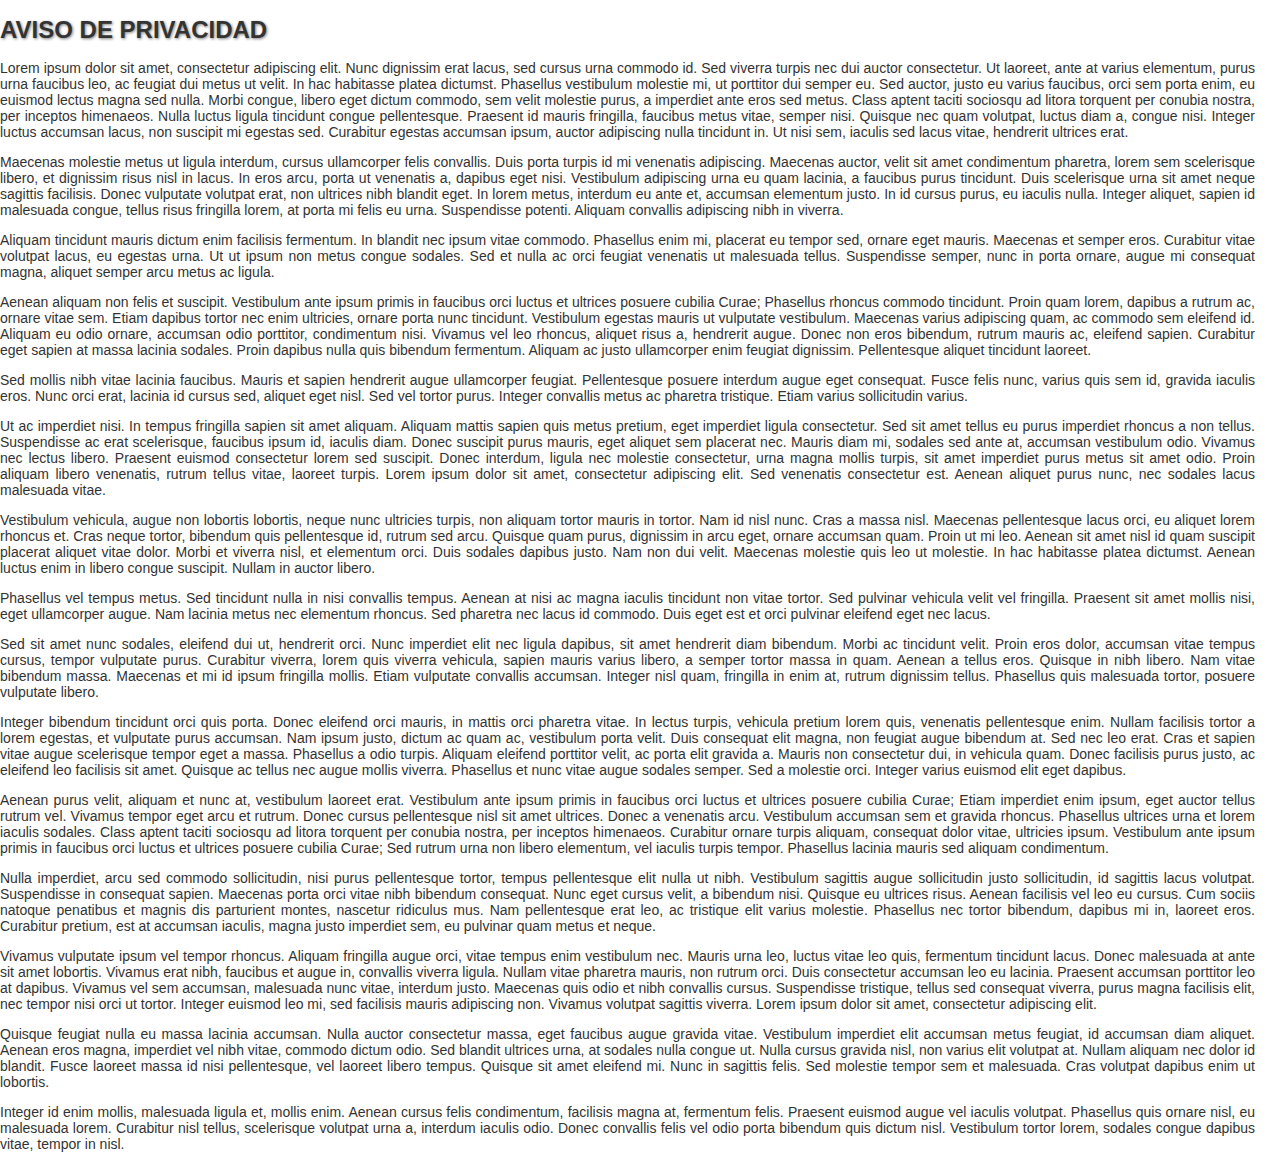
<file: AVISO/aviso.html>
<!DOCTYPE html>
<html lang='es-MX'>
	<head>
		<meta charset='UTF-8' />
		<title>Aviso de Privacidad</title>
		<meta name='description' content='El Aviso de Privacidad de cada página' />
		<link rel="stylesheet" type="text/css" href="aviso.css">
	</head>
	<body id='aviso-privacidad'>
		<!-- texto para el aviso de privacidad -->
		<h1>AVISO DE PRIVACIDAD</h1>

		<p>Lorem ipsum dolor sit amet, consectetur adipiscing elit. Nunc dignissim erat lacus, sed cursus urna commodo id. Sed viverra turpis nec dui auctor consectetur. Ut laoreet, ante at varius elementum, purus urna faucibus leo, ac feugiat dui metus ut velit. In hac habitasse platea dictumst. Phasellus vestibulum molestie mi, ut porttitor dui semper eu. Sed auctor, justo eu varius faucibus, orci sem porta enim, eu euismod lectus magna sed nulla. Morbi congue, libero eget dictum commodo, sem velit molestie purus, a imperdiet ante eros sed metus. Class aptent taciti sociosqu ad litora torquent per conubia nostra, per inceptos himenaeos. Nulla luctus ligula tincidunt congue pellentesque. Praesent id mauris fringilla, faucibus metus vitae, semper nisi. Quisque nec quam volutpat, luctus diam a, congue nisi. Integer luctus accumsan lacus, non suscipit mi egestas sed. Curabitur egestas accumsan ipsum, auctor adipiscing nulla tincidunt in. Ut nisi sem, iaculis sed lacus vitae, hendrerit ultrices erat.</p>

		<p>Maecenas molestie metus ut ligula interdum, cursus ullamcorper felis convallis. Duis porta turpis id mi venenatis adipiscing. Maecenas auctor, velit sit amet condimentum pharetra, lorem sem scelerisque libero, et dignissim risus nisl in lacus. In eros arcu, porta ut venenatis a, dapibus eget nisi. Vestibulum adipiscing urna eu quam lacinia, a faucibus purus tincidunt. Duis scelerisque urna sit amet neque sagittis facilisis. Donec vulputate volutpat erat, non ultrices nibh blandit eget. In lorem metus, interdum eu ante et, accumsan elementum justo. In id cursus purus, eu iaculis nulla. Integer aliquet, sapien id malesuada congue, tellus risus fringilla lorem, at porta mi felis eu urna. Suspendisse potenti. Aliquam convallis adipiscing nibh in viverra.</p>

		<p>Aliquam tincidunt mauris dictum enim facilisis fermentum. In blandit nec ipsum vitae commodo. Phasellus enim mi, placerat eu tempor sed, ornare eget mauris. Maecenas et semper eros. Curabitur vitae volutpat lacus, eu egestas urna. Ut ut ipsum non metus congue sodales. Sed et nulla ac orci feugiat venenatis ut malesuada tellus. Suspendisse semper, nunc in porta ornare, augue mi consequat magna, aliquet semper arcu metus ac ligula.</p>

		<p>Aenean aliquam non felis et suscipit. Vestibulum ante ipsum primis in faucibus orci luctus et ultrices posuere cubilia Curae; Phasellus rhoncus commodo tincidunt. Proin quam lorem, dapibus a rutrum ac, ornare vitae sem. Etiam dapibus tortor nec enim ultricies, ornare porta nunc tincidunt. Vestibulum egestas mauris ut vulputate vestibulum. Maecenas varius adipiscing quam, ac commodo sem eleifend id. Aliquam eu odio ornare, accumsan odio porttitor, condimentum nisi. Vivamus vel leo rhoncus, aliquet risus a, hendrerit augue. Donec non eros bibendum, rutrum mauris ac, eleifend sapien. Curabitur eget sapien at massa lacinia sodales. Proin dapibus nulla quis bibendum fermentum. Aliquam ac justo ullamcorper enim feugiat dignissim. Pellentesque aliquet tincidunt laoreet.</p>

		<p>Sed mollis nibh vitae lacinia faucibus. Mauris et sapien hendrerit augue ullamcorper feugiat. Pellentesque posuere interdum augue eget consequat. Fusce felis nunc, varius quis sem id, gravida iaculis eros. Nunc orci erat, lacinia id cursus sed, aliquet eget nisl. Sed vel tortor purus. Integer convallis metus ac pharetra tristique. Etiam varius sollicitudin varius.</p>

		<p>Ut ac imperdiet nisi. In tempus fringilla sapien sit amet aliquam. Aliquam mattis sapien quis metus pretium, eget imperdiet ligula consectetur. Sed sit amet tellus eu purus imperdiet rhoncus a non tellus. Suspendisse ac erat scelerisque, faucibus ipsum id, iaculis diam. Donec suscipit purus mauris, eget aliquet sem placerat nec. Mauris diam mi, sodales sed ante at, accumsan vestibulum odio. Vivamus nec lectus libero. Praesent euismod consectetur lorem sed suscipit. Donec interdum, ligula nec molestie consectetur, urna magna mollis turpis, sit amet imperdiet purus metus sit amet odio. Proin aliquam libero venenatis, rutrum tellus vitae, laoreet turpis. Lorem ipsum dolor sit amet, consectetur adipiscing elit. Sed venenatis consectetur est. Aenean aliquet purus nunc, nec sodales lacus malesuada vitae.</p>

		<p>Vestibulum vehicula, augue non lobortis lobortis, neque nunc ultricies turpis, non aliquam tortor mauris in tortor. Nam id nisl nunc. Cras a massa nisl. Maecenas pellentesque lacus orci, eu aliquet lorem rhoncus et. Cras neque tortor, bibendum quis pellentesque id, rutrum sed arcu. Quisque quam purus, dignissim in arcu eget, ornare accumsan quam. Proin ut mi leo. Aenean sit amet nisl id quam suscipit placerat aliquet vitae dolor. Morbi et viverra nisl, et elementum orci. Duis sodales dapibus justo. Nam non dui velit. Maecenas molestie quis leo ut molestie. In hac habitasse platea dictumst. Aenean luctus enim in libero congue suscipit. Nullam in auctor libero.</p>

		<p>Phasellus vel tempus metus. Sed tincidunt nulla in nisi convallis tempus. Aenean at nisi ac magna iaculis tincidunt non vitae tortor. Sed pulvinar vehicula velit vel fringilla. Praesent sit amet mollis nisi, eget ullamcorper augue. Nam lacinia metus nec elementum rhoncus. Sed pharetra nec lacus id commodo. Duis eget est et orci pulvinar eleifend eget nec lacus.</p>

		<p>Sed sit amet nunc sodales, eleifend dui ut, hendrerit orci. Nunc imperdiet elit nec ligula dapibus, sit amet hendrerit diam bibendum. Morbi ac tincidunt velit. Proin eros dolor, accumsan vitae tempus cursus, tempor vulputate purus. Curabitur viverra, lorem quis viverra vehicula, sapien mauris varius libero, a semper tortor massa in quam. Aenean a tellus eros. Quisque in nibh libero. Nam vitae bibendum massa. Maecenas et mi id ipsum fringilla mollis. Etiam vulputate convallis accumsan. Integer nisl quam, fringilla in enim at, rutrum dignissim tellus. Phasellus quis malesuada tortor, posuere vulputate libero.</p>

		<p>Integer bibendum tincidunt orci quis porta. Donec eleifend orci mauris, in mattis orci pharetra vitae. In lectus turpis, vehicula pretium lorem quis, venenatis pellentesque enim. Nullam facilisis tortor a lorem egestas, et vulputate purus accumsan. Nam ipsum justo, dictum ac quam ac, vestibulum porta velit. Duis consequat elit magna, non feugiat augue bibendum at. Sed nec leo erat. Cras et sapien vitae augue scelerisque tempor eget a massa. Phasellus a odio turpis. Aliquam eleifend porttitor velit, ac porta elit gravida a. Mauris non consectetur dui, in vehicula quam. Donec facilisis purus justo, ac eleifend leo facilisis sit amet. Quisque ac tellus nec augue mollis viverra. Phasellus et nunc vitae augue sodales semper. Sed a molestie orci. Integer varius euismod elit eget dapibus.</p>

		<p>Aenean purus velit, aliquam et nunc at, vestibulum laoreet erat. Vestibulum ante ipsum primis in faucibus orci luctus et ultrices posuere cubilia Curae; Etiam imperdiet enim ipsum, eget auctor tellus rutrum vel. Vivamus tempor eget arcu et rutrum. Donec cursus pellentesque nisl sit amet ultrices. Donec a venenatis arcu. Vestibulum accumsan sem et gravida rhoncus. Phasellus ultrices urna et lorem iaculis sodales. Class aptent taciti sociosqu ad litora torquent per conubia nostra, per inceptos himenaeos. Curabitur ornare turpis aliquam, consequat dolor vitae, ultricies ipsum. Vestibulum ante ipsum primis in faucibus orci luctus et ultrices posuere cubilia Curae; Sed rutrum urna non libero elementum, vel iaculis turpis tempor. Phasellus lacinia mauris sed aliquam condimentum.</p>

		<p>Nulla imperdiet, arcu sed commodo sollicitudin, nisi purus pellentesque tortor, tempus pellentesque elit nulla ut nibh. Vestibulum sagittis augue sollicitudin justo sollicitudin, id sagittis lacus volutpat. Suspendisse in consequat sapien. Maecenas porta orci vitae nibh bibendum consequat. Nunc eget cursus velit, a bibendum nisi. Quisque eu ultrices risus. Aenean facilisis vel leo eu cursus. Cum sociis natoque penatibus et magnis dis parturient montes, nascetur ridiculus mus. Nam pellentesque erat leo, ac tristique elit varius molestie. Phasellus nec tortor bibendum, dapibus mi in, laoreet eros. Curabitur pretium, est at accumsan iaculis, magna justo imperdiet sem, eu pulvinar quam metus et neque.</p>

		<p>Vivamus vulputate ipsum vel tempor rhoncus. Aliquam fringilla augue orci, vitae tempus enim vestibulum nec. Mauris urna leo, luctus vitae leo quis, fermentum tincidunt lacus. Donec malesuada at ante sit amet lobortis. Vivamus erat nibh, faucibus et augue in, convallis viverra ligula. Nullam vitae pharetra mauris, non rutrum orci. Duis consectetur accumsan leo eu lacinia. Praesent accumsan porttitor leo at dapibus. Vivamus vel sem accumsan, malesuada nunc vitae, interdum justo. Maecenas quis odio et nibh convallis cursus. Suspendisse tristique, tellus sed consequat viverra, purus magna facilisis elit, nec tempor nisi orci ut tortor. Integer euismod leo mi, sed facilisis mauris adipiscing non. Vivamus volutpat sagittis viverra. Lorem ipsum dolor sit amet, consectetur adipiscing elit.</p>

		<p>Quisque feugiat nulla eu massa lacinia accumsan. Nulla auctor consectetur massa, eget faucibus augue gravida vitae. Vestibulum imperdiet elit accumsan metus feugiat, id accumsan diam aliquet. Aenean eros magna, imperdiet vel nibh vitae, commodo dictum odio. Sed blandit ultrices urna, at sodales nulla congue ut. Nulla cursus gravida nisl, non varius elit volutpat at. Nullam aliquam nec dolor id blandit. Fusce laoreet massa id nisi pellentesque, vel laoreet libero tempus. Quisque sit amet eleifend mi. Nunc in sagittis felis. Sed molestie tempor sem et malesuada. Cras volutpat dapibus enim ut lobortis.</p>

		<p>Integer id enim mollis, malesuada ligula et, mollis enim. Aenean cursus felis condimentum, facilisis magna at, fermentum felis. Praesent euismod augue vel iaculis volutpat. Phasellus quis ornare nisl, eu malesuada lorem. Curabitur nisl tellus, scelerisque volutpat urna a, interdum iaculis odio. Donec convallis felis vel odio porta bibendum quis dictum nisl. Vestibulum tortor lorem, sodales congue dapibus vitae, tempor in nisl.</p>
		<!-- fin -->
	</body>
</html>
</file>
<file: AVISO/aviso.css>
/* ===== CORTINILLA ===== */

#aviso-cortinilla {
	position: fixed;
	top: 0;
	left: 0;
	width: 100%;
	height: 100%;
	background: rgba(0,0,0,.8);
	z-index: 999;
	display: none;
	opacity: 0;
	transition: all .5s ease;
}

#aviso-cortinilla .aviso-caja {
	width: 600px;
	height: 400px;
	background: white;
	position: absolute;
	top: 50%;
	left: 50%;
	margin-left: -300px;
	margin-top: -200px;
	border: 2px lightgray solid;
	border-radius: 8px;
	box-shadow: 0 0 15px black;
	padding: 10px;
}

#aviso-cortinilla .aviso-caja .bot-cerrar-aviso {
	position: absolute;
	top: -10px;
	right: -10px;
	background: white;
	border: 3px lightgray solid;
	border-radius: 50%;
	padding: 4px 8px; 
	color: red;
	text-decoration: none;
	display: inline-block;
	box-shadow: 2px 2px 5px black;
	font-weight: bold;
	font-family: sans-serif;
}

#aviso-cortinilla .aviso-caja .bot-cerrar-aviso:hover {
	background: red;
	color: white;
	text-decoration: none;
}

#aviso-cortinilla .aviso-caja iframe {
	border: 0;
	width: 600px;
	height: 400px;
}



/* ===== IFRAME ===== */

#aviso-privacidad {
	margin: 0;
	padding: 0 25px 0 0;
	background: white;
	color: rgb(51,51,51);
	font-size: 100%;
	font-family: sans-serif;
}

#aviso-privacidad h1, 
#aviso-privacidad h2 {
	text-shadow: 1px 1px 3px gray;
}

#aviso-privacidad h1 {
	font-size: 1.5em;
}

#aviso-privacidad h2 {
	font-size: 1.25em;
}

#aviso-privacidad p {
	text-align: justify;
	font-size: .875em;
}
</file>
